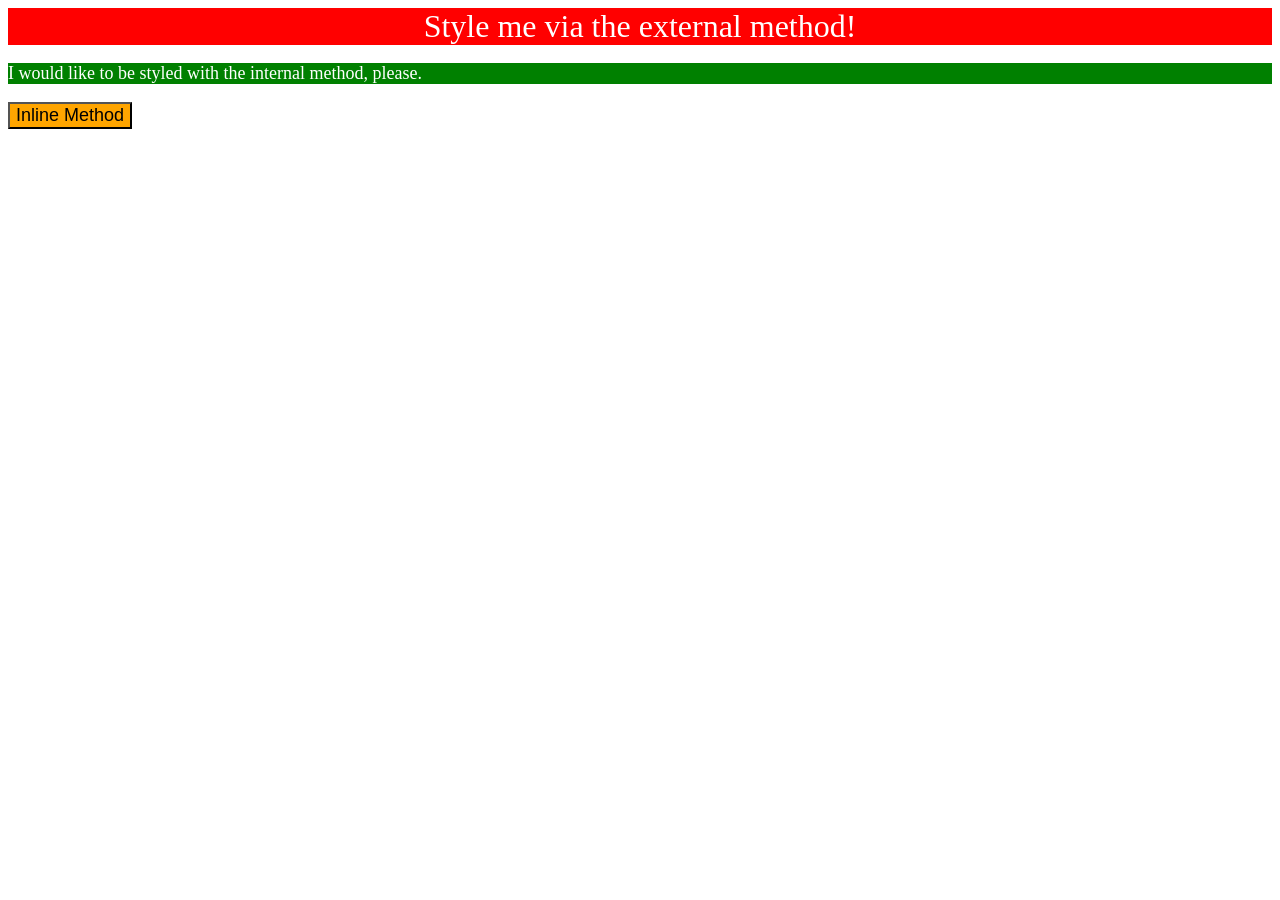
<file: foundations/intro-to-css/01-css-methods/index.html>
<!DOCTYPE html>
<html lang="en">
  <head>
    <meta charset="UTF-8" />
    <meta http-equiv="X-UA-Compatible" content="IE=edge" />
    <meta name="viewport" content="width=device-width, initial-scale=1.0" />
    <link rel="stylesheet" href="style.css" />
    <style>
      p {
        background-color: green;
        color: white;
        font-size: 18px;
      }
    </style>
    <title>Methods for Adding CSS</title>
  </head>
  <body>
    <div>Style me via the external method!</div>
    <p>I would like to be styled with the internal method, please.</p>
    <button style="background-color: orange; font-size: 18px">
      Inline Method
    </button>
  </body>
</html>
</file>
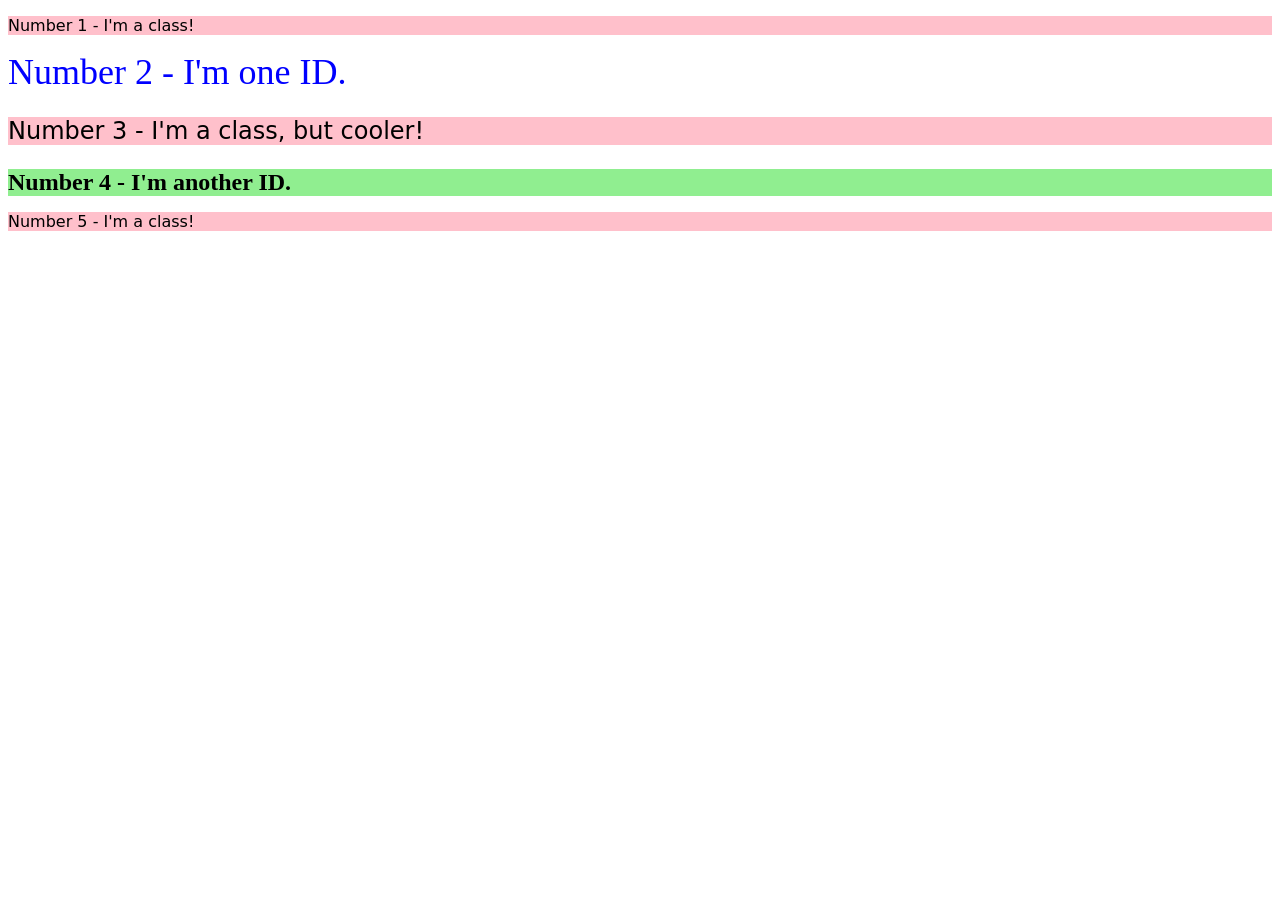
<file: foundations/intro-to-css/02-class-id-selectors/index.html>
<!DOCTYPE html>
<html lang="en">
  <head>
    <meta charset="UTF-8" />
    <meta http-equiv="X-UA-Compatible" content="IE=edge" />
    <meta name="viewport" content="width=device-width, initial-scale=1.0" />
    <title>Class and ID Selectors</title>
    <link rel="stylesheet" href="style.css" />
  </head>
  <body>
    <p class="odd">Number 1 - I'm a class!</p>
    <div class="second" id="second">Number 2 - I'm one ID.</div>
    <p class="odd third">Number 3 - I'm a class, but cooler!</p>
    <div class="fourth" id="fourth">Number 4 - I'm another ID.</div>
    <p class="odd">Number 5 - I'm a class!</p>
  </body>
</html>
</file>
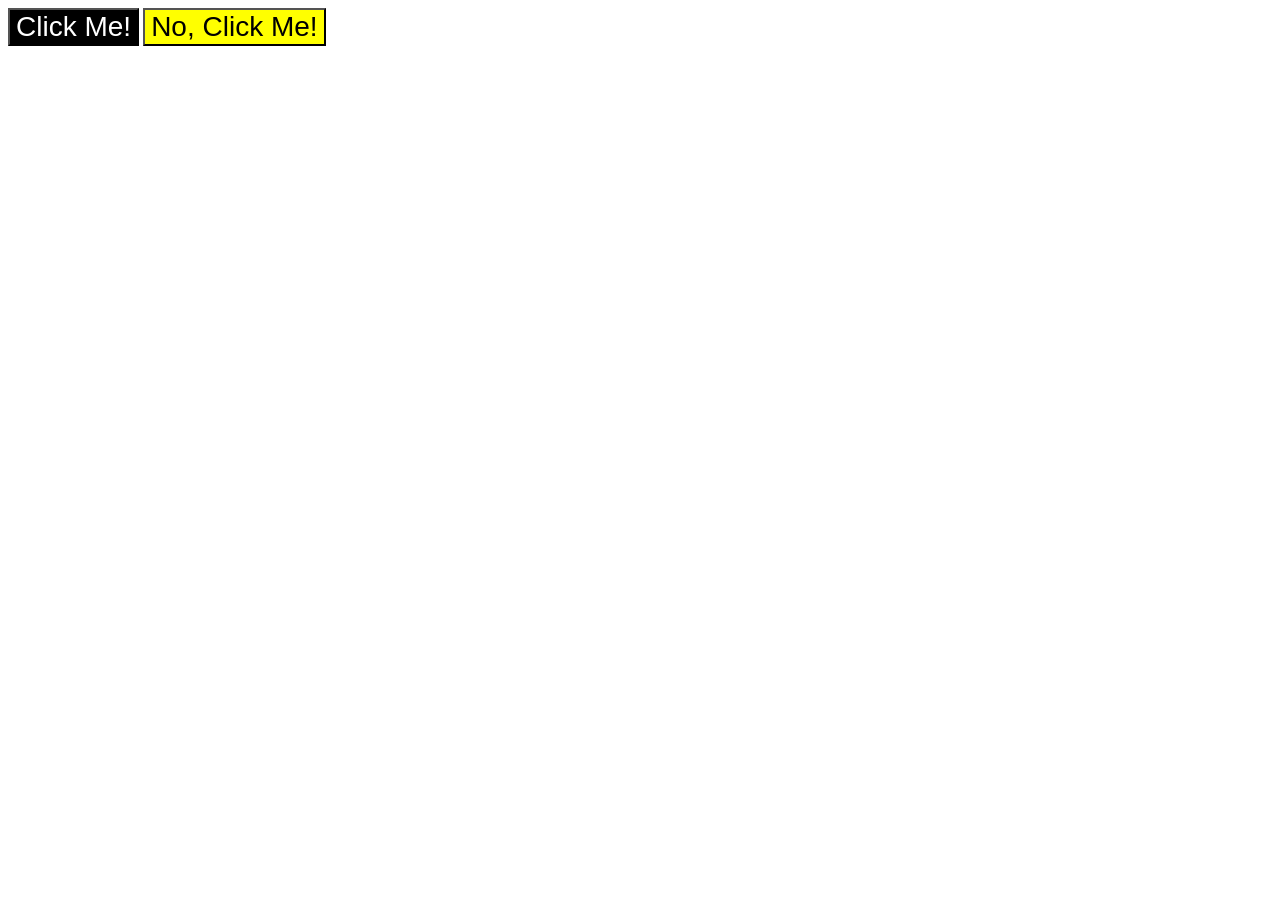
<file: foundations/intro-to-css/03-grouping-selectors/index.html>
<!DOCTYPE html>
<html lang="en">
  <head>
    <meta charset="UTF-8" />
    <meta http-equiv="X-UA-Compatible" content="IE=edge" />
    <meta name="viewport" content="width=device-width, initial-scale=1.0" />
    <title>Grouping Selectors</title>
    <link rel="stylesheet" href="style.css" />
  </head>
  <body>
    <button class="yes">Click Me!</button>
    <button class="no">No, Click Me!</button>
  </body>
</html>
</file>
<file: foundations/intro-to-css/01-css-methods/style.css>
div {
  background-color: red;
  font-size: 32px;
  color: white;
  text-align: center;
}
</file>
<file: foundations/intro-to-css/02-class-id-selectors/style.css>
.odd {
  background-color: pink;
  font-family: Verdana, dejavu sans, sans-serif;
}

#second {
  color: blue;
  font-size: 36px;
}

.third {
  font-size: 24px;
}

#fourth {
  background-color: lightgreen;
  font-size: 24px;
  font-weight: bold;
}
</file>
<file: foundations/intro-to-css/03-grouping-selectors/style.css>
button {
  font-size: 28px;
  font-family: Helvetica, "Times New Roman", sans-serif;
}

.yes {
  background-color: black;
  color: white;
}
.no {
  background-color: yellow;
}
</file>
